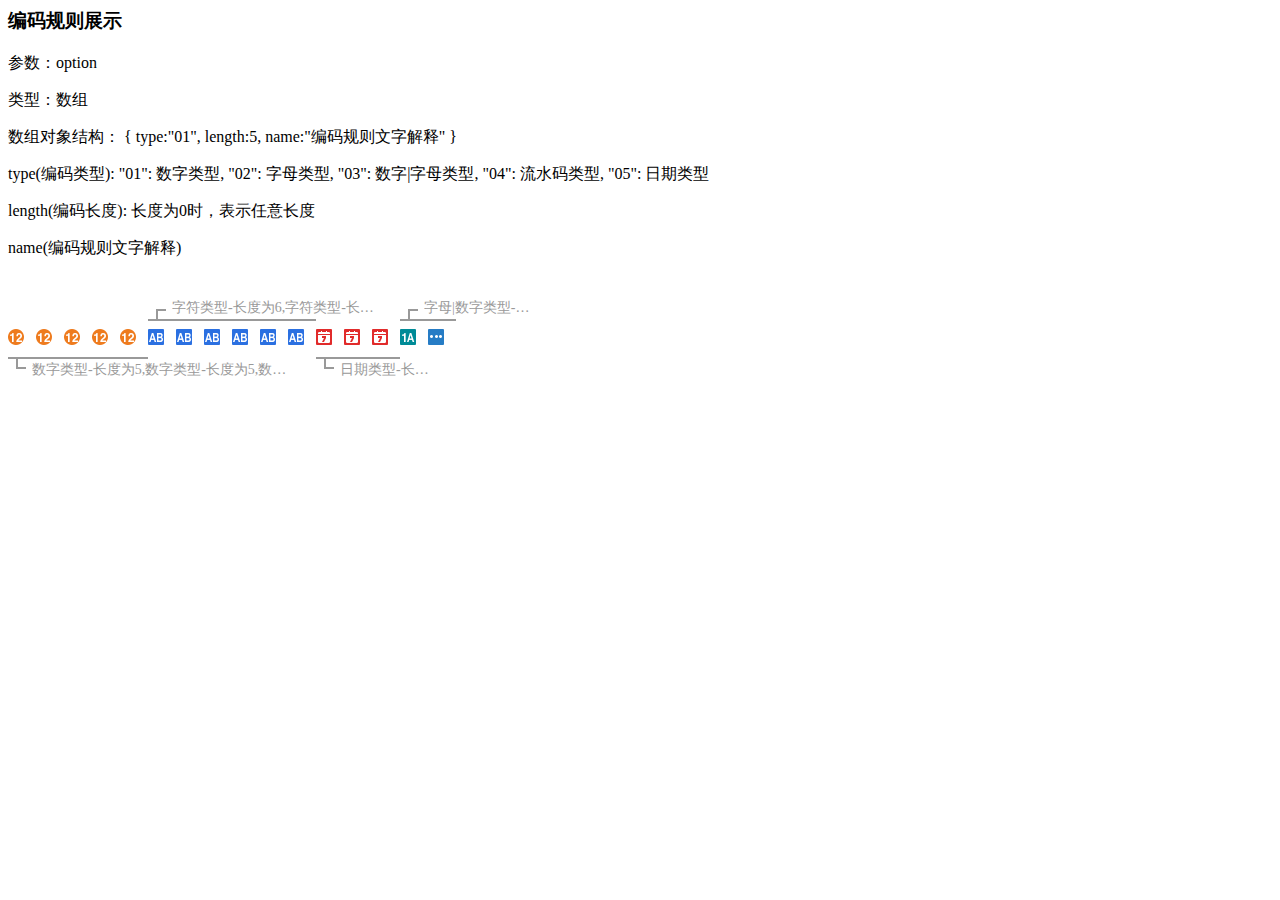
<file: index.html>
<html>
<title></title>
<meta http-equiv="content-type" content="text/html;charset=utf-8">
<link href="codingRuleView/css/codingRuleView.css" rel="stylesheet" />

<body>
    <!--<div class="codingRule">
        <div class="codingRule-group codingRule-group-odd">
            <div class="codeingRule-text-container codeingRule-text-container-top">
                <span class="codeingRule-line">
                <span class="codeingRule-text" >
                    XXXXXXXXXXXXXXXX
                </span>
                </span>
            </div>
            <div class="codingRule-icons">
                <span class="codingRule-icon codingRule-icon-number"></span>
                <span class="codingRule-icon codingRule-icon-number"></span>
                <span class="codingRule-icon codingRule-icon-number"></span>
                <span class="codingRule-icon codingRule-icon-number"></span>
            </div>
            <div class="codeingRule-text-container codeingRule-text-container-bottom">
                <span class="codeingRule-line">
                <span class="codeingRule-text" >
                     XXXXXXXXXXXXXXXX
                </span>
                </span>
            </div>
        </div>
        <div class="codingRule-group codingRule-group-even">
            <div class="codeingRule-text-container codeingRule-text-container-top">
                <span class="codeingRule-line">
                <span class="codeingRule-text" >
                     XXXXXXXXXXXXXXXX
                </span>
                </span>
            </div>
            <div class="codingRule-icons">
                <span class="codingRule-icon codingRule-icon-number"></span>
                <span class="codingRule-icon codingRule-icon-number"></span>
                <span class="codingRule-icon codingRule-icon-number"></span>
                <span class="codingRule-icon codingRule-icon-number"></span>
            </div>
            <div class="codeingRule-text-container codeingRule-text-container-bottom">
                <span class="codeingRule-line">
                <span class="codeingRule-text" >
                     XXXXXXXXXXXXXXXX
                </span>
                </span>
            </div>
        </div>
    </div>-->
    <div>
        <h3>
            编码规则展示
        </h3>
        <p>
            参数：option
        </p>
        <p>
            类型：数组
        </p>
        <p>
            数组对象结构：
            {
                type:"01",
                length:5,
                name:"编码规则文字解释"                
            }
        </p>
        <p>
            type(编码类型):
                "01": 数字类型,
                "02": 字母类型,
                "03": 数字|字母类型,
                "04": 流水码类型,
                "05": 日期类型
        </p>
        <p>
            length(编码长度):
            长度为0时，表示任意长度
        </p>
        <p>
            name(编码规则文字解释)
        </p>
    </div>
    <br/>
    <div id="demo"></div>
    <div id="demo-2"></div>
</body>
<script type="text/javascript" src="codingRuleView/js/jquery-3.1.1.js"></script>
<script type="text/javascript" src="codingRuleView/js/codingRuleView.js"></script>
<script type="text/javascript">
    // $("#demo").codingRuleView([{
    //     type:"01",
    //     length:5,
    //     name:"数字类型-长度为5"
    // },{
    //     type:"02",
    //     length:6,
    //     name:"字符类型-长度为6"
    // },{
    //     type:"05",
    //     length:3,
    //     name:"日期类型-长度为5"
    // },{
    //     type:"03",
    //     length:0,
    //     name:"字母|数字类型-长度为任意"
    // }]);


    $("#demo-2").codingRuleView([{
        type:"01",
        length:5,
        name:"数字类型-长度为5,数字类型-长度为5,数字类型-长度为5,数字类型-长度为5,数字类型-长度为5,数字类型-长度为5"
    },{
        type:"02",
        length:6,
        name:"字符类型-长度为6,字符类型-长度为6,字符类型-长度为6,字符类型-长度为6,字符类型-长度为6,字符类型-长度为6"
    },{
        type:"05",
        length:3,
        name:"日期类型-长度为5,字符类型-长度为6,字符类型-长度为6,字符类型-长度为6,字符类型-长度为6,字符类型-长度为6"
    },{
        type:"03",
        length:0,
        name:"字母|数字类型-长度为任意,字符类型-长度为6,字符类型-长度为6,字符类型-长度为6,字符类型-长度为6,字符类型-长度为6"
    }]);
</script>

</html>
</file>
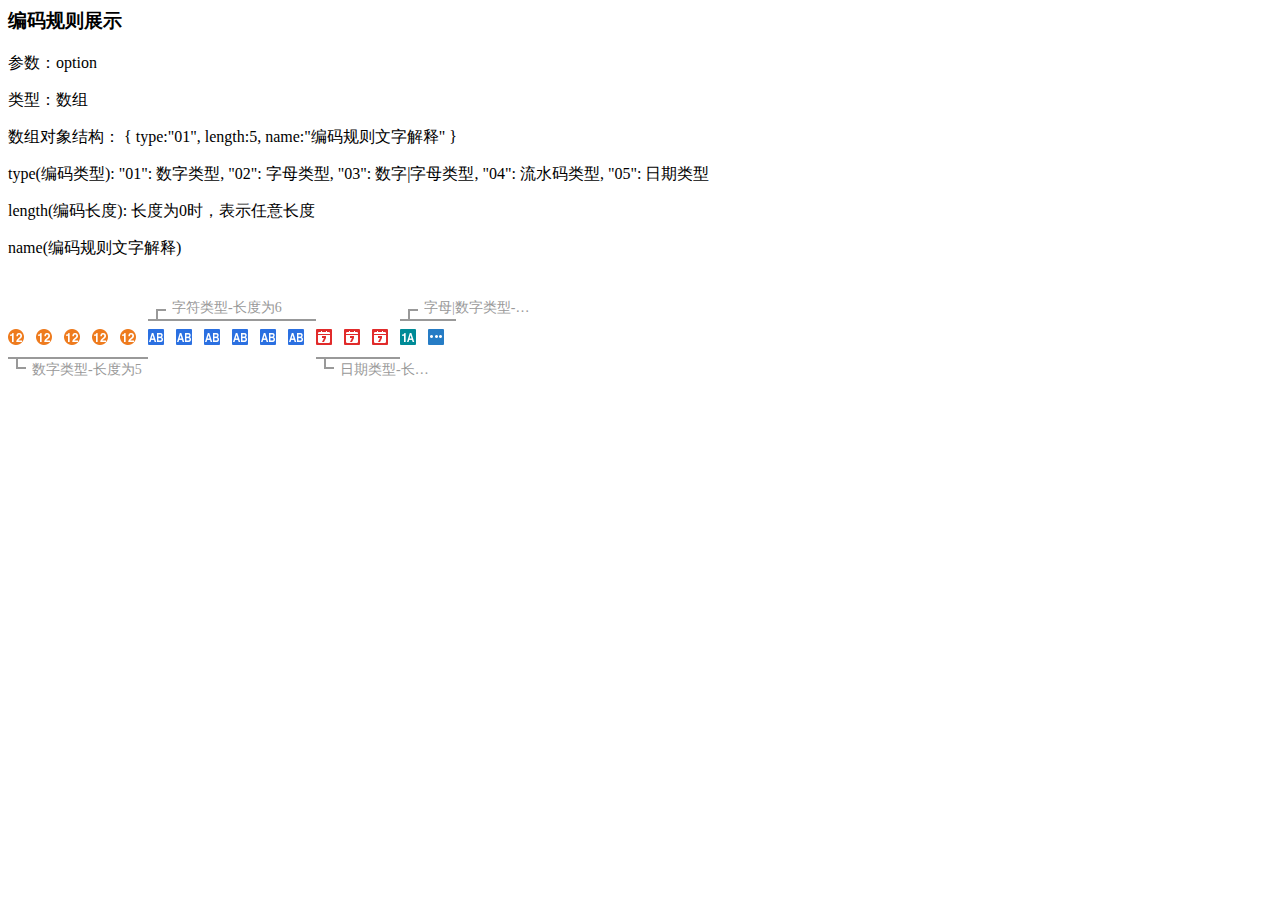
<file: codingRuleView-Example.html>
<html>
<title></title>
<meta http-equiv="content-type" content="text/html;charset=utf-8">
<link href="codingRuleView/css/codingRuleView.css" rel="stylesheet" />

<body>
    <!--<div class="codingRule">
        <div class="codingRule-group codingRule-group-odd">
            <div class="codeingRule-text-container codeingRule-text-container-top">
                <span class="codeingRule-line">
                <span class="codeingRule-text" >
                    XXXXXXXXXXXXXXXX
                </span>
                </span>
            </div>
            <div class="codingRule-icons">
                <span class="codingRule-icon codingRule-icon-number"></span>
                <span class="codingRule-icon codingRule-icon-number"></span>
                <span class="codingRule-icon codingRule-icon-number"></span>
                <span class="codingRule-icon codingRule-icon-number"></span>
            </div>
            <div class="codeingRule-text-container codeingRule-text-container-bottom">
                <span class="codeingRule-line">
                <span class="codeingRule-text" >
                     XXXXXXXXXXXXXXXX
                </span>
                </span>
            </div>
        </div>
        <div class="codingRule-group codingRule-group-even">
            <div class="codeingRule-text-container codeingRule-text-container-top">
                <span class="codeingRule-line">
                <span class="codeingRule-text" >
                     XXXXXXXXXXXXXXXX
                </span>
                </span>
            </div>
            <div class="codingRule-icons">
                <span class="codingRule-icon codingRule-icon-number"></span>
                <span class="codingRule-icon codingRule-icon-number"></span>
                <span class="codingRule-icon codingRule-icon-number"></span>
                <span class="codingRule-icon codingRule-icon-number"></span>
            </div>
            <div class="codeingRule-text-container codeingRule-text-container-bottom">
                <span class="codeingRule-line">
                <span class="codeingRule-text" >
                     XXXXXXXXXXXXXXXX
                </span>
                </span>
            </div>
        </div>
    </div>-->
    <div>
        <h3>
            编码规则展示
        </h3>
        <p>
            参数：option
        </p>
        <p>
            类型：数组
        </p>
        <p>
            数组对象结构：
            {
                type:"01",
                length:5,
                name:"编码规则文字解释"                
            }
        </p>
        <p>
            type(编码类型):
                "01": 数字类型,
                "02": 字母类型,
                "03": 数字|字母类型,
                "04": 流水码类型,
                "05": 日期类型
        </p>
        <p>
            length(编码长度):
            长度为0时，表示任意长度
        </p>
        <p>
            name(编码规则文字解释)
        </p>
    </div>
    <br/>
    <div id="demo"></div>
</body>
<script type="text/javascript" src="codingRuleView/js/jquery-3.1.1.js"></script>
<script type="text/javascript" src="codingRuleView/js/codingRuleView.js"></script>
<script type="text/javascript">
    $("#demo").codingRuleView([{
        type:"01",
        length:5,
        name:"数字类型-长度为5"
    },{
        type:"02",
        length:6,
        name:"字符类型-长度为6"
    },{
        type:"05",
        length:3,
        name:"日期类型-长度为5"
    },{
        type:"03",
        length:0,
        name:"字母|数字类型-长度为任意"
    }]);
</script>

</html>
</file>
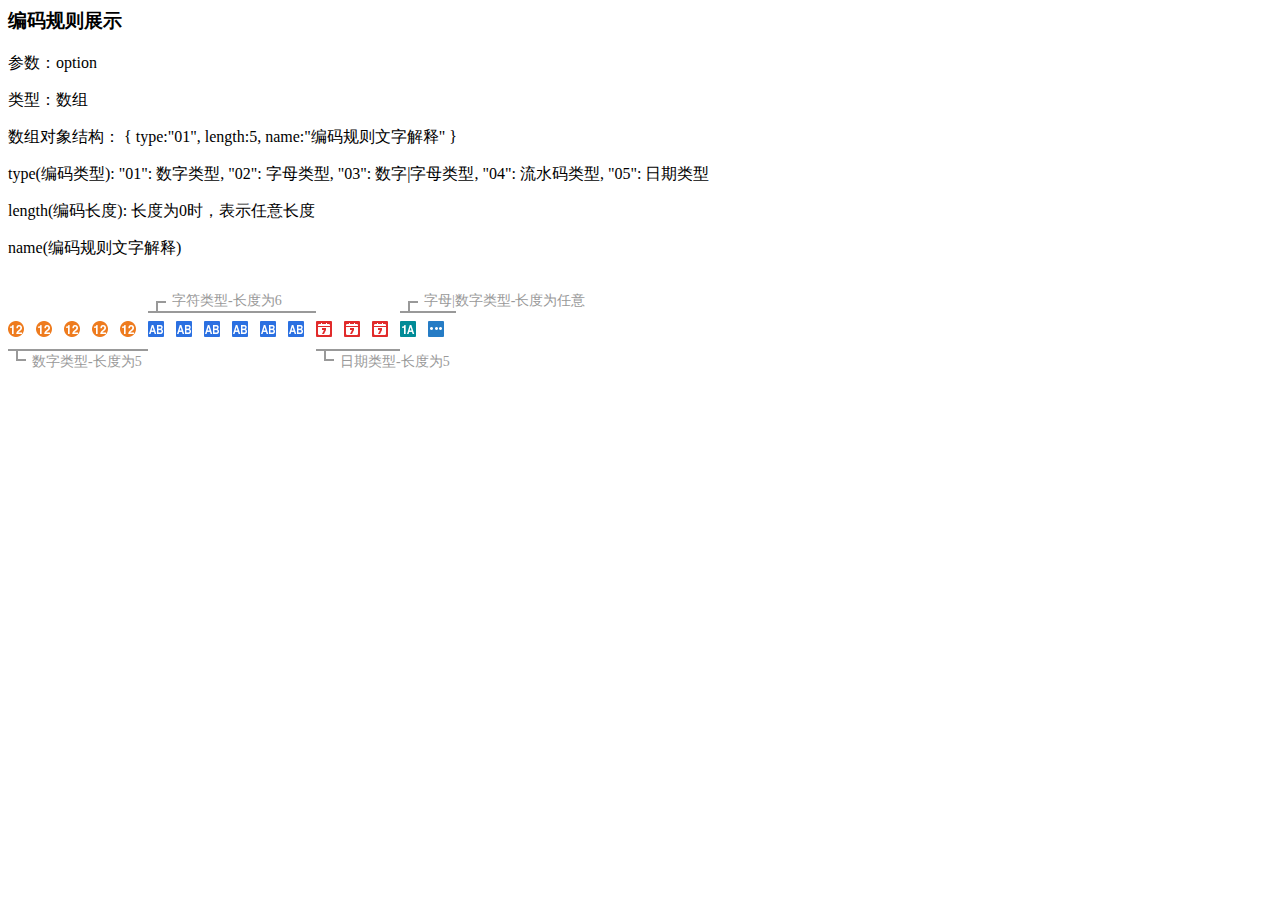
<file: codingRuleView.html>
<html>
<title></title>
<meta http-equiv="content-type" content="text/html;charset=utf-8">
<link href="css/codingRuleView.css" rel="stylesheet" />

<body>
    <!--<div class="codingRule">
        <div class="codingRule-group codingRule-group-odd">
            <div class="codeingRule-text-container codeingRule-text-container-top">
                <span class="codeingRule-line">
                <span class="codeingRule-text" >
                    XXXXXXXXXXXXXXXX
                </span>
                </span>
            </div>
            <div class="codingRule-icons">
                <span class="codingRule-icon codingRule-icon-number"></span>
                <span class="codingRule-icon codingRule-icon-number"></span>
                <span class="codingRule-icon codingRule-icon-number"></span>
                <span class="codingRule-icon codingRule-icon-number"></span>
            </div>
            <div class="codeingRule-text-container codeingRule-text-container-bottom">
                <span class="codeingRule-line">
                <span class="codeingRule-text" >
                     XXXXXXXXXXXXXXXX
                </span>
                </span>
            </div>
        </div>
        <div class="codingRule-group codingRule-group-even">
            <div class="codeingRule-text-container codeingRule-text-container-top">
                <span class="codeingRule-line">
                <span class="codeingRule-text" >
                     XXXXXXXXXXXXXXXX
                </span>
                </span>
            </div>
            <div class="codingRule-icons">
                <span class="codingRule-icon codingRule-icon-number"></span>
                <span class="codingRule-icon codingRule-icon-number"></span>
                <span class="codingRule-icon codingRule-icon-number"></span>
                <span class="codingRule-icon codingRule-icon-number"></span>
            </div>
            <div class="codeingRule-text-container codeingRule-text-container-bottom">
                <span class="codeingRule-line">
                <span class="codeingRule-text" >
                     XXXXXXXXXXXXXXXX
                </span>
                </span>
            </div>
        </div>
    </div>-->
    <div>
        <h3>
            编码规则展示
        </h3>
        <p>
            参数：option
        </p>
        <p>
            类型：数组
        </p>
        <p>
            数组对象结构：
            {
                type:"01",
                length:5,
                name:"编码规则文字解释"                
            }
        </p>
        <p>
            type(编码类型):
                "01": 数字类型,
                "02": 字母类型,
                "03": 数字|字母类型,
                "04": 流水码类型,
                "05": 日期类型
        </p>
        <p>
            length(编码长度):
            长度为0时，表示任意长度
        </p>
        <p>
            name(编码规则文字解释)
        </p>
    </div>
    <br/>
    <div id="demo"></div>
</body>
<script type="text/javascript" src="js/jquery-3.1.1.js"></script>
<script type="text/javascript" src="js/codingRuleView.js"></script>
<script type="text/javascript">
    $("#demo").codingRuleView([{
        type:"01",
        length:5,
        name:"数字类型-长度为5"
    },{
        type:"02",
        length:6,
        name:"字符类型-长度为6"
    },{
        type:"05",
        length:3,
        name:"日期类型-长度为5"
    },{
        type:"03",
        length:0,
        name:"字母|数字类型-长度为任意"
    }]);
</script>

</html>
</file>
<file: codingRuleView/css/codingRuleView.css>
.codingRule * {
       box-sizing: content-box;
   }

   .codingRule {
       overflow: hidden;
   }

   .codingRule-group {
       display: inline-block;
       margin-top: 1em;
       margin-bottom: 1em;
   }

   .codingRule-icons {
       line-height: 32px;
   }

   .codingRule-icons>.codingRule-icon {
       display: inline-block;
       width: 16px;
       height: 16px;
       margin-top: .5em;
       padding: 6px;
   }

   .codeingRule-text-container-top {
       border-bottom: #999 2px solid;
   }

   .codeingRule-text-container-bottom {
       border-top: #999 2px solid;
   }

   .codeingRule-line {
       display: inline-block;
       height: .5em;
       width: .5em;
       margin-left: .5em;
   }

   .codeingRule-text-container-bottom>.codeingRule-line {
       border: #999 2px solid;
       border-top: none;
       border-right: none;
       vertical-align: top;
   }

   .codeingRule-text-container-top>.codeingRule-line {
       border: #999 2px solid;
       border-bottom: none;
       border-right: none;
       vertical-align: bottom;
   }

   .codeingRule-text {
       margin-left: 1em;
       display: inline-block;
       line-height: 1.5em;
       /* height: 1em; */
       color: #999;
       white-space: nowrap;
       font-size: 14px;
       width: 8em;
       overflow: hidden;
       text-overflow: ellipsis;
       cursor: default;
   }

   .codeingRule-text-container-top>.codeingRule-line>.codeingRule-text {
       margin-top: -1em;
   }

   .codingRule-group-odd>.codeingRule-text-container-bottom {
       visibility: hidden;
   }

   .codingRule-group-even>.codeingRule-text-container-top {
       visibility: hidden;
   }

   .codingRule-icon-number {
       background: url("../images/number.png") no-repeat;
   }

   .codingRule-icon-char {
       background: url("../images/char.png") no-repeat;
   }

   .codingRule-icon-num-char {
       background: url("../images/num-char.png") no-repeat;
   }

   .codingRule-icon-watercode {
       background: url("../images/watercode.png") no-repeat;
   }

   .codingRule-icon-date {
       background: url("../images/date.png") no-repeat;
   }

   .codingRule-icon-more {
       background: url("../images/more.png") no-repeat;
   }
</file>
<file: css/codingRuleView.css>
.codingRule-group {
        display: inline-block;
        margin-top:.5em;
        margin-bottom: .5em;
    }
    
    .codingRule-icons {
        line-height: 32px;
    }
    
    .codingRule-icons>.codingRule-icon {
        display:inline-block;
        width: 16px;
        height: 16px;
        margin-top: .5em;
        padding:6px;
    }
    
    .codeingRule-text-container-top {
        border-bottom: #999 2px solid;
    }
    
    .codeingRule-text-container-bottom {
        border-top: #999 2px solid;
    }
    
    .codeingRule-line {
        display: inline-block;
        height: .5em;
        width: .5em;
        margin-left: .5em;
    }
    
    .codeingRule-text-container-bottom>.codeingRule-line {
        border: #999 2px solid;
        border-top: none;
        border-right: none;
        vertical-align: top;
    }
    
    .codeingRule-text-container-top>.codeingRule-line {
        border: #999 2px solid;
        border-bottom: none;
        border-right: none;
        vertical-align: bottom;
    }
    
    .codeingRule-text {
        margin-left: 1em;
        display: inline-block;
        line-height: 1.5em;
        height: 1em;
        color:#999;
        white-space: nowrap;
        font-size: 14px;
    }
    
    .codeingRule-text-container-top>.codeingRule-line>.codeingRule-text {
        margin-top: -.9em;
    }
     .codingRule-group-odd>.codeingRule-text-container-bottom {
        visibility:hidden;
    }
    
    .codingRule-group-even>.codeingRule-text-container-top {
        visibility:hidden;
    }

    .codingRule-icon-number{
        background:url("../images/number.png") no-repeat;
    }

    .codingRule-icon-char{
        background:url("../images/char.png") no-repeat;
    }

    .codingRule-icon-num-char{
        background:url("../images/num-char.png") no-repeat;
    }

    .codingRule-icon-watercode{
        background:url("../images/watercode.png") no-repeat;
    }

    .codingRule-icon-date{
        background:url("../images/date.png") no-repeat;
    }

    .codingRule-icon-more{
        background:url("../images/more.png") no-repeat;
    }
</file>
